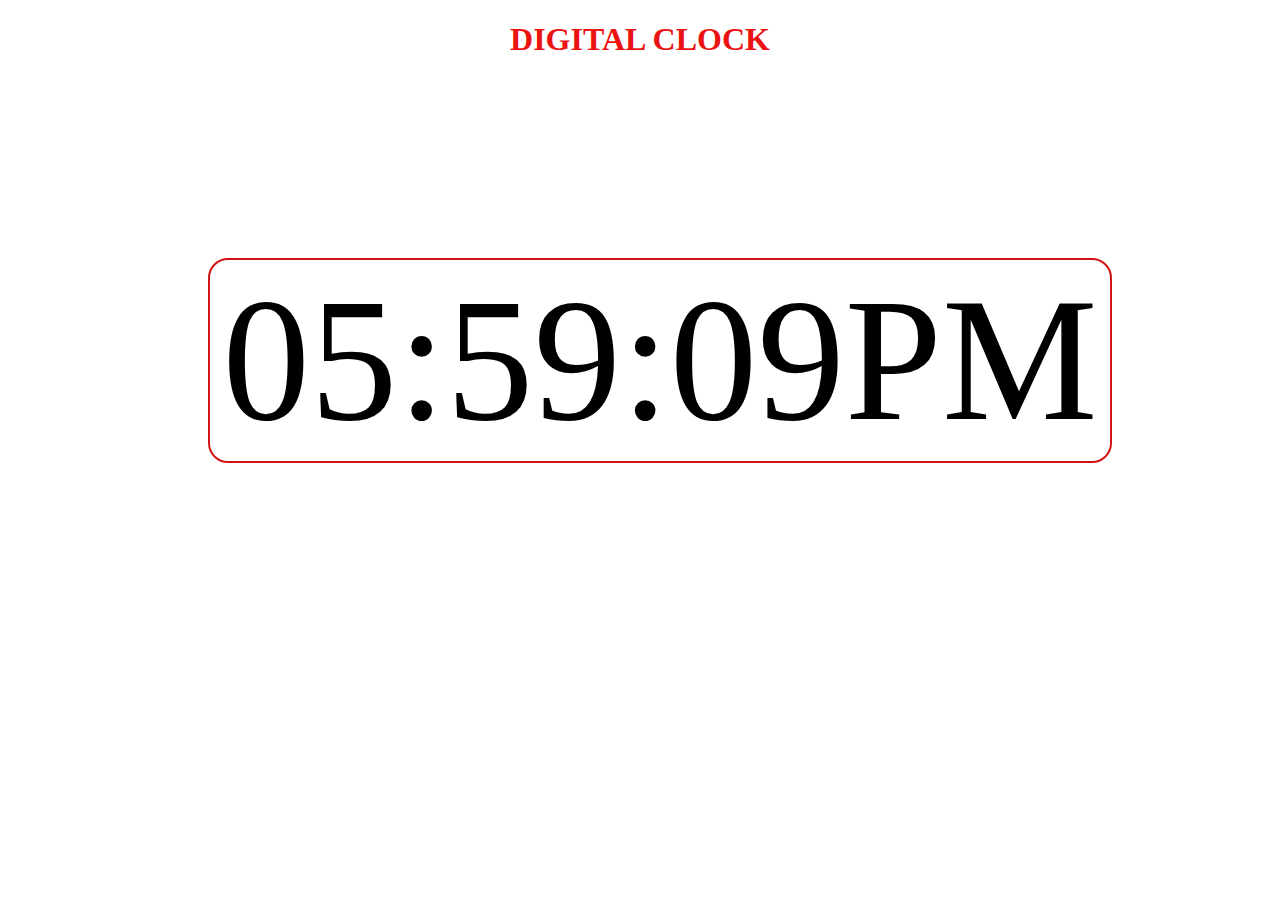
<file: portfolio/clock.html>
<!DOCTYPE html>
<html lang="en">

<head>
    <meta charset="UTF-8" />
    <meta name="viewport" content="width=device-width,
		initial-scale=1.0" />

    <title>Digital Clock</title>

<center>
<h1 style="color: rgb(235, 18, 18);">DIGITAL CLOCK</h1>
</center>
    <style>
        
        #clock {
            font-size: 175px;
            width: 900px;
            margin: 200px;
            text-align: center;
            border: 2px solid rgb(206, 21, 21);
            border-radius: 20px;
        }
    </style>
</head>

<body>
    <div id="clock">8:10:45</div>

    <script>
        setInterval(showTime, 1000);
        function showTime() {
            let time = new Date();
            let hour =
                time.getHours();
            let min =
                time.getMinutes();
            let sec =
                time.getSeconds();
            am_pm = "AM";
        
            if (hour >= 12) {
                if (hour > 12)
                    hour -= 12;
                am_pm = "PM";
            } else if (hour == 0) {
                hr = 12;
                am_pm = "AM";
            }
        
            hour =
                hour < 10
                    ? "0" + hour
                    : hour;
            min =
                min < 10
                    ? "0" + min
                    : min;
            sec =
                sec < 10
                    ? "0" + sec
                    : sec;
        
            let currentTime =
                hour +
                ":" +
                min +
                ":" +
                sec +
                am_pm;
        
            document.getElementById(
                "clock"
            ).innerHTML =
                currentTime;
        }
        
        showTime();
    </script>
</body>

</html>
</file>
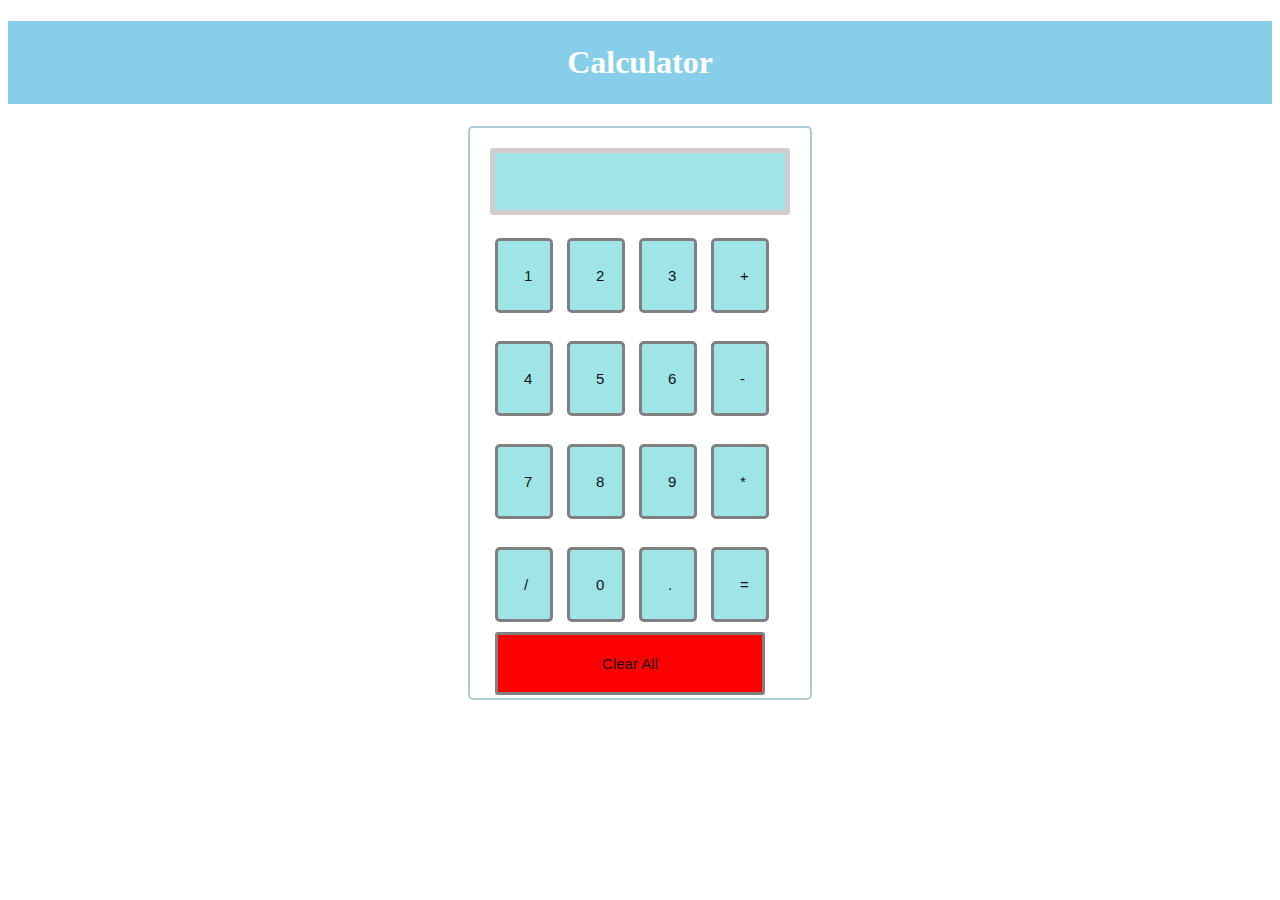
<file: portfolio/dynamiccalc.html>
<!DOCTYPE html>
<html lang = "en">
<head>
<title> Calculator </title>

<style>
h1 {
	text-align: center;
	padding: 23px;
	background-color: skyblue;
	color: white;
	}

#clear{
width: 270px;
border: 3px solid gray;
	border-radius: 3px;
	padding: 20px;
	background-color: red;
}

.formstyle
{
width: 300px;
height: 530px;
margin: auto;
border: 2px solid rgb(174, 203, 217);
border-radius: 5px;
padding: 20px;
}



input
{
width: 20px;
background-color: rgb(159, 228, 231);
color: rgb(18, 17, 17);
border: 3px solid gray;
	border-radius: 5px;
	padding: 26px;
	margin: 5px;
	font-size: 15px;
}


#calc{
width: 250px;
border: 5px solid rgb(212, 204, 204);
	border-radius: 3px;
	padding: 20px;
	margin: auto;
}

</style>

</head>
<body>
<h1> Calculator </h1>
<div class= "formstyle">
<form name = "form1">
	
	<!-- This input box shows the button pressed by the user in calculator. -->
  <input id = "calc" type ="text" name = "answer"> <br> <br>
  <!-- Display the calculator button on the screen. -->
  <!-- onclick() function display the number prsses by the user. -->
  <input type = "button" value = "1" onclick = "form1.answer.value += '1' ">
  <input type = "button" value = "2" onclick = "form1.answer.value += '2' ">
  <input type = "button" value = "3" onclick = "form1.answer.value += '3' ">
   <input type = "button" value = "+" onclick = "form1.answer.value += '+' ">
  <br> <br>
  
  <input type = "button" value = "4" onclick = "form1.answer.value += '4' ">
  <input type = "button" value = "5" onclick = "form1.answer.value += '5' ">
  <input type = "button" value = "6" onclick = "form1.answer.value += '6' ">
  <input type = "button" value = "-" onclick = "form1.answer.value += '-' ">
  <br> <br>
  
  <input type = "button" value = "7" onclick = "form1.answer.value += '7' ">
  <input type = "button" value = "8" onclick = "form1.answer.value += '8' ">
  <input type = "button" value = "9" onclick = "form1.answer.value += '9' ">
  <input type = "button" value = "*" onclick = "form1.answer.value += '*' ">
  <br> <br>
  
  
  <input type = "button" value = "/" onclick = "form1.answer.value += '/' ">
  <input type = "button" value = "0" onclick = "form1.answer.value += '0' ">
    <input type = "button" value = "." onclick = "form1.answer.value += '.' ">
	<!-- When we click on the '=' button, the onclick() shows the sum results on the calculator screen. -->
  <input type = "button" value = "=" onclick = "form1.answer.value = eval(form1.answer.value) ">
  <br> 
  <!-- Display the Cancel button and erase all data entered by the user. -->
  <input type = "button" value = "Clear All" onclick = "form1.answer.value = ' ' " id= "clear" >
  <br> 
  
</form>
</div>
</body>
</html>
</file>
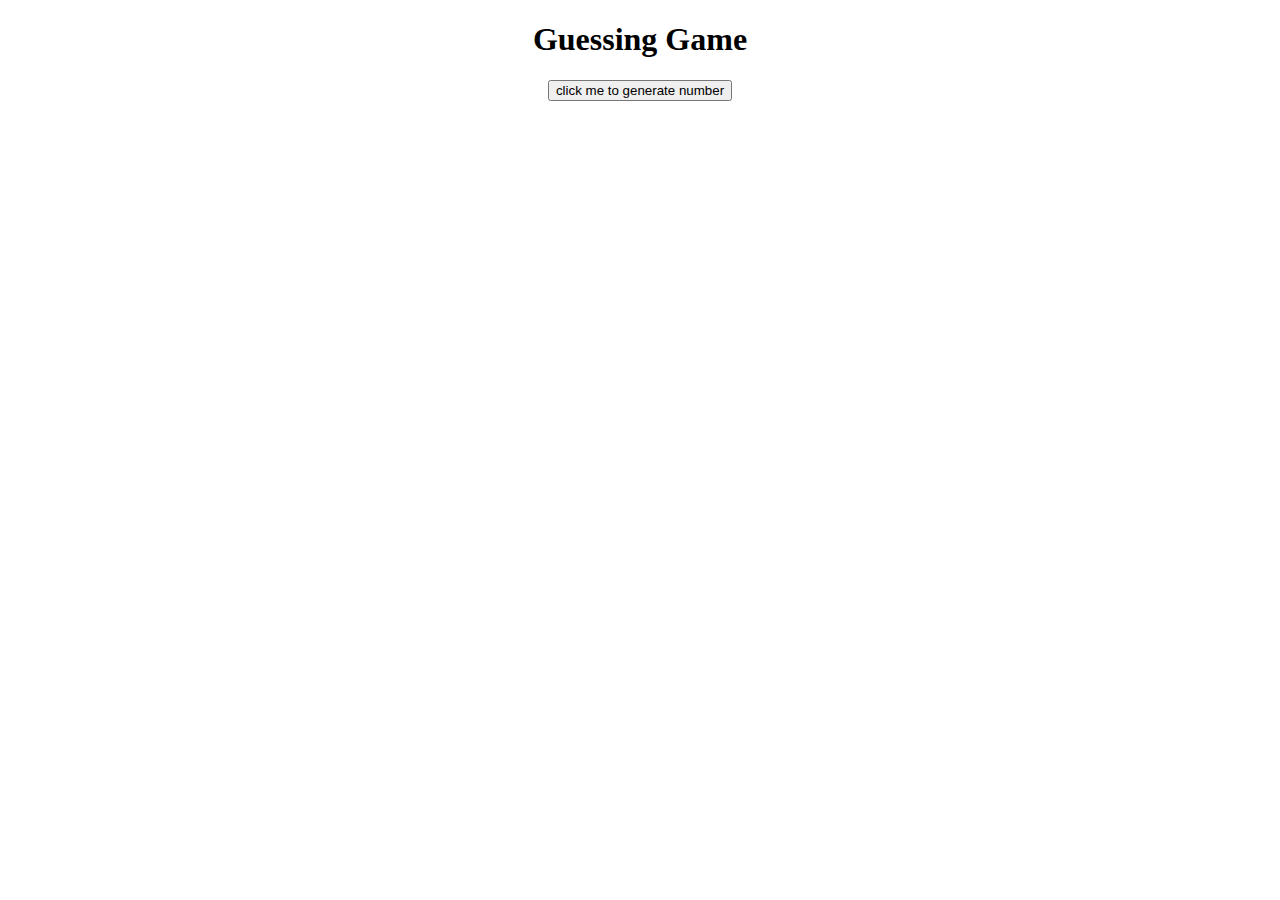
<file: portfolio/Guessinggame.html>
<!DOCTYPE html>
<html lang="en">
<head>
    <meta charset="UTF-8">
    <meta name="viewport" content="width=device-width, initial-scale=1.0">
    <title>Document</title>
</head>
<body>
    <center><h1>Guessing Game</h1>
        <h1 id="show"></h1>
        <button onclick="randomNumberGenerator()">click me to generate number</button>
    </center>
 
    <script>

        function randomNumberGenerator(){


           let h1= document.getElementById('show')
           h1.innerHTML=Math.floor(Math.random()*6+1) 
            console.log("im printimg")
        }
    </script>
</body>
</html>
</file>
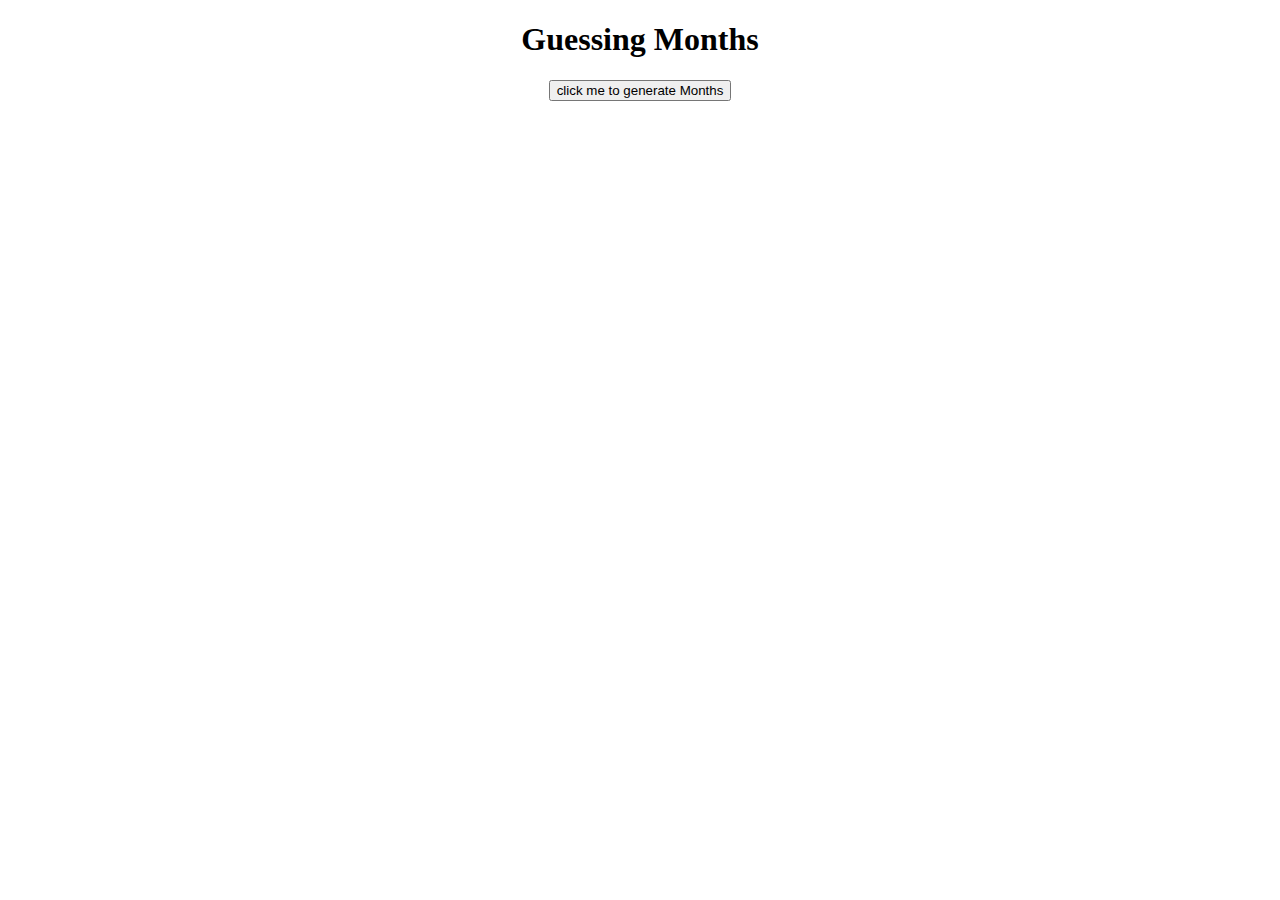
<file: portfolio/months.html>
<!DOCTYPE html>
<html lang="en">
<head>
    <meta charset="UTF-8">
    <meta name="viewport" content="width=device-width, initial-scale=1.0">
    <title>Document</title>
</head>
<body>
    <center><h1>Guessing Months</h1>
        <h1 id="show"></h1>
        <button onclick="randomNumberGenerator()">click me to generate Months</button>
    </center>
 
    <script>

        function randomNumberGenerator(){
let num=Math.floor(Math.random()*7+1)

           let h1= document.getElementById('show')
          
            switch(num){
                case 1:
                h1.innerHTML= "January"
                break;
                case 2:
                h1.innerHTML= "February"
                break;
                case 3:
                h1.innerHTML= "March"
                break;
                case 4:
                h1.innerHTML= "April"
                break;
                case 5:
                h1.innerHTML= "May"
                break;
                case 6:
                h1.innerHTML= "June"
                break;
                case 7:
                h1.innerHTML= "July"
                break;
                case 8:
                h1.innerHTML= "August"
                break;
                case 9:
                h1.innerHTML= "September"
                break;
                case 10:
                h1.innerHTML= "October"
                break;
                case 11:
                h1.innerHTML= "November"
                break;
                case 12:
                h1.innerHTML= "Decemer"
                break;
            }
        }
    </script>
</body>
</html>
</file>
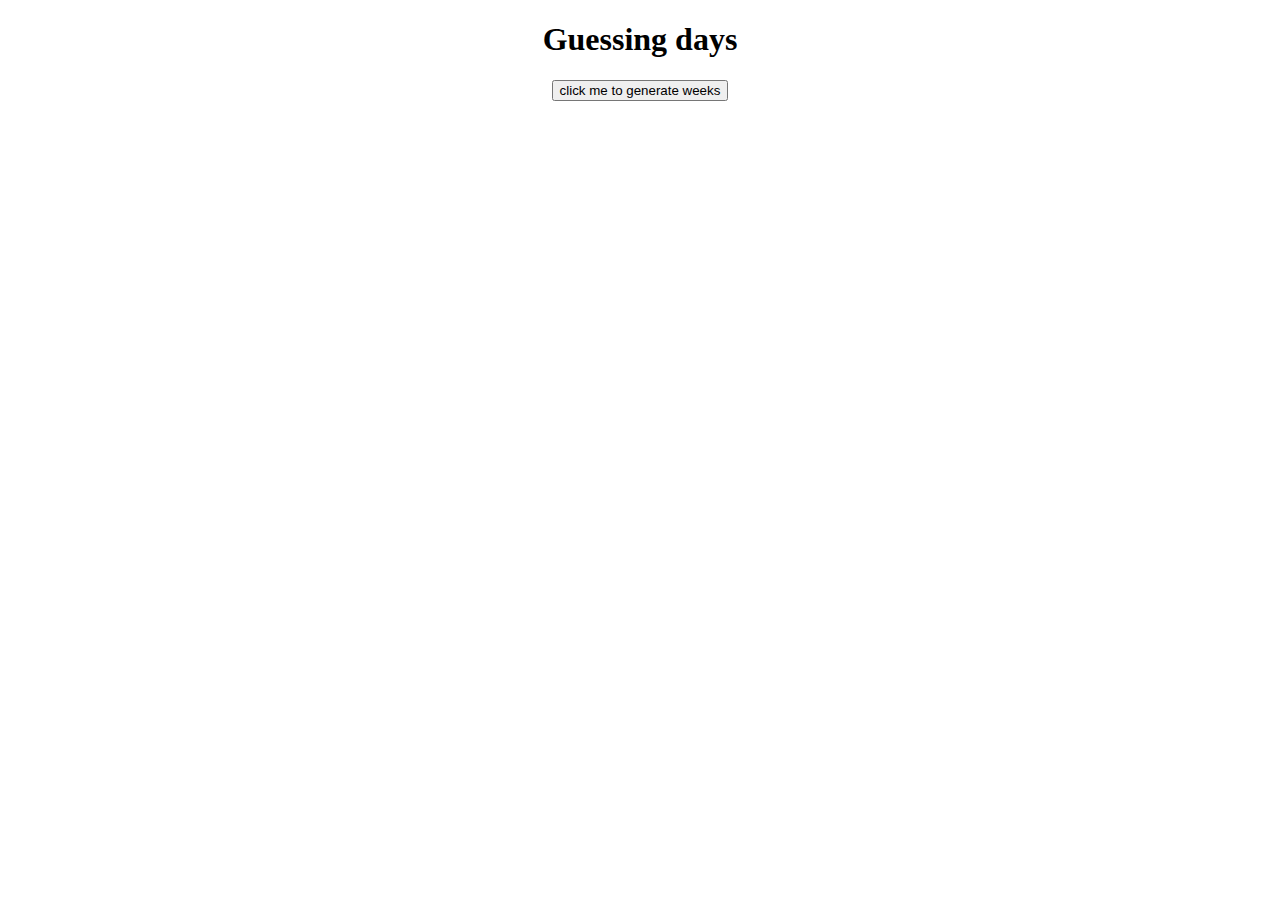
<file: portfolio/switch.html>
<!DOCTYPE html>
<html lang="en">
<head>
    <meta charset="UTF-8">
    <meta name="viewport" content="width=device-width, initial-scale=1.0">
    <title>Document</title>
</head>
<body>
    <center><h1>Guessing days</h1>
        <h1 id="show"></h1>
        <button onclick="randomNumberGenerator()">click me to generate weeks</button>
    </center>
 
    <script>

        function randomNumberGenerator(){
let num=Math.floor(Math.random()*7+1)

           let h1= document.getElementById('show')
          
            switch(num){
                case 1:
                h1.innerHTML= "monday"
                break;
                case 2:
                h1.innerHTML= "tuesday"
                break;
                case 3:
                h1.innerHTML= "wednesday"
                break;
                case 4:
                h1.innerHTML= "thursday"
                break;
                case 5:
                h1.innerHTML= "friday"
                break;
                case 6:
                h1.innerHTML= "saturday"
                break;
                case 7:
                h1.innerHTML= "sunday"
                break;
            }
        }
    </script>
</body>
</html>
</file>
